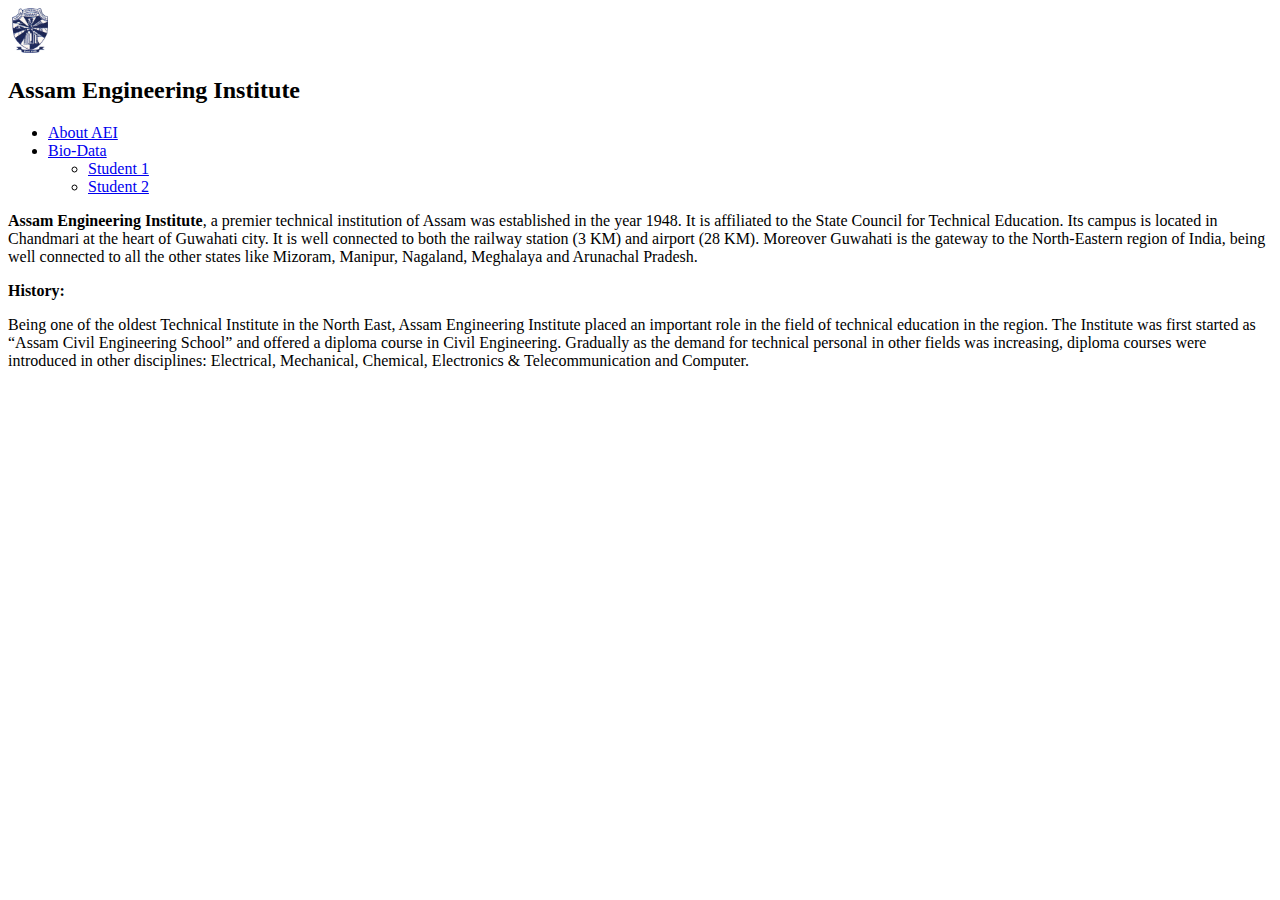
<file: index.html>
<!DOCTYPE html>
<html lang="en">

<head>
  <meta charset="UTF-8">
  <meta name="viewport" content="width=device-width, initial-scale=1.0">
  <title>AEI Student Bio-data</title>
  <link href="https://cdn.jsdelivr.net/npm/bootstrap@5.3.2/dist/css/bootstrap.min.css" rel="stylesheet"
    integrity="sha384-T3c6CoIi6uLrA9TneNEoa7RxnatzjcDSCmG1MXxSR1GAsXEV/Dwwykc2MPK8M2HN" crossorigin="anonymous">
  <script src="https://cdn.jsdelivr.net/npm/bootstrap@5.3.2/dist/js/bootstrap.bundle.min.js"
    integrity="sha384-C6RzsynM9kWDrMNeT87bh95OGNyZPhcTNXj1NW7RuBCsyN/o0jlpcV8Qyq46cDfL"
    crossorigin="anonymous"></script>
</head>

<body>
  <!-- page hading-->
  <div class="d-sm-flex flex-row p-3 bg-secondary text-white justify-content-sm-center flex-sm-wrap">
    <div class="p-2">
      <img width="45" src="./images/AEI Logo.png" alt="AEI Logo">
    </div>
    <div class="p-2">
      <h2>Assam Engineering Institute</h2>
    </div>
  </div>

  <div class="container">
    <div class="row mt-3">
      <div class="col-sm-3 col-md-2">
        <ul class="nav nav-pills flex-column">
          <li class="nav-item text-center">
            <a class="nav-link active" href="#">About AEI</a>
          </li>

          <li class="nav-item dropdown text-center">
            <a class="nav-link dropdown-toggle" data-bs-toggle="dropdown" href="#">Bio-Data</a>
            <ul class="dropdown-menu">
              <li><a class="dropdown-item" href="./s1_bio.html">Student 1</a></li>
              <li><a class="dropdown-item" href="./s2_bio.html">Student 2</a></li>
            </ul>
          </li>
        </ul>
      </div>

      <div class="col-sm-9">
        <p>
          <b>Assam Engineering Institute</b>, a premier technical institution of Assam was established in the year 1948.
          It is affiliated to the State Council for Technical Education. Its campus is located in Chandmari at the heart
          of Guwahati city. It is well connected to both the railway station (3 KM) and airport (28 KM). Moreover
          Guwahati is the gateway to the North-Eastern region of India, being well connected to all the other states
          like Mizoram, Manipur, Nagaland, Meghalaya and Arunachal Pradesh.
        </p>

        <b>History:</b>
        <p>
          Being one of the oldest Technical Institute in the North East, Assam Engineering Institute placed an important
          role in the field of technical education in the region. The Institute was first started as “Assam Civil
          Engineering School” and offered a diploma course in Civil Engineering. Gradually as the demand for technical
          personal in other fields was increasing, diploma courses were introduced in other disciplines: Electrical,
          Mechanical, Chemical, Electronics & Telecommunication and Computer.
        </p>
      </div>
    </div>
  </div>
</body>

</html>
</file>
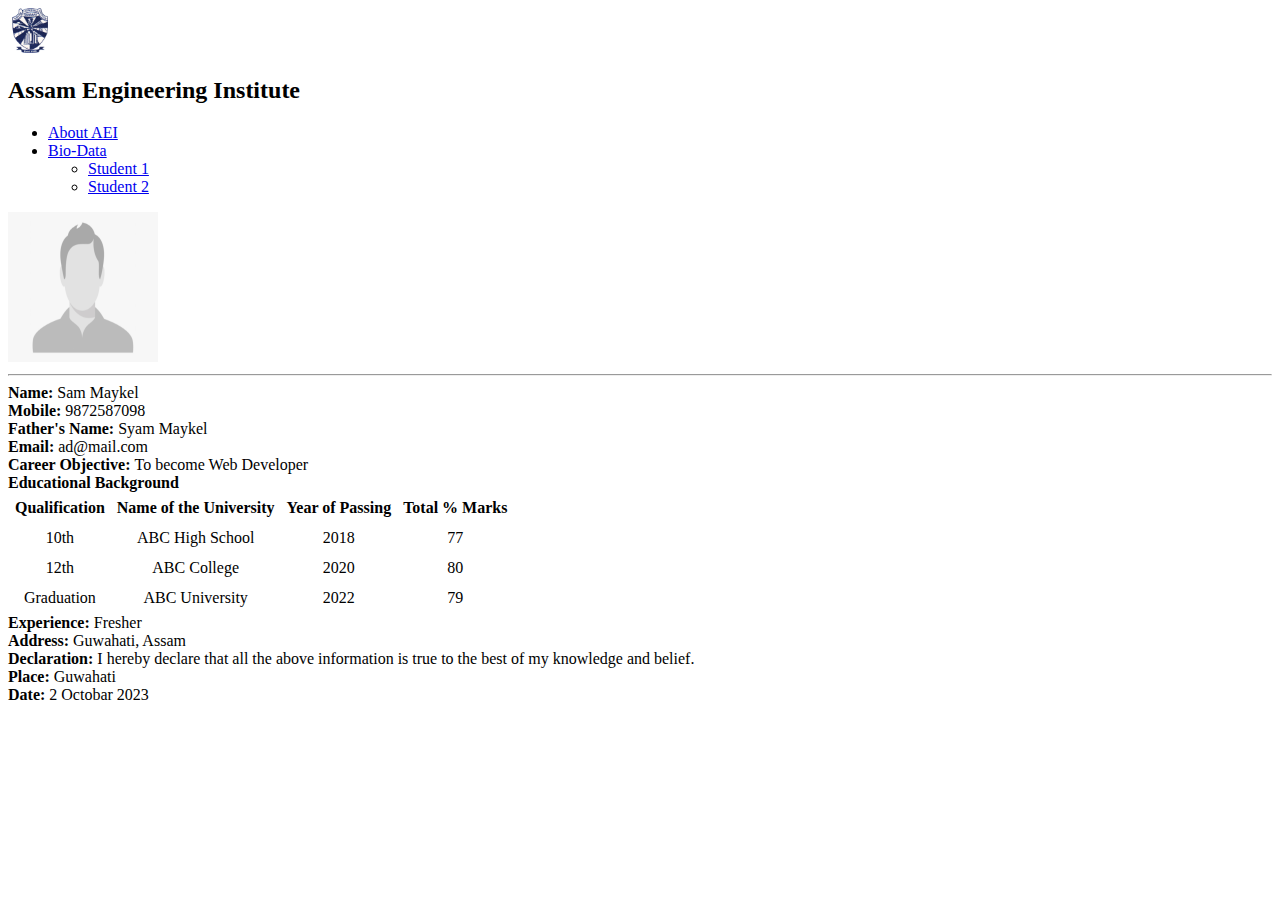
<file: s1_bio.html>
<!DOCTYPE html>
<html lang="en">

<head>
  <meta charset="UTF-8">
  <meta name="viewport" content="width=device-width, initial-scale=1.0">
  <title>AEI Student Bio-data</title>
  <link href="https://cdn.jsdelivr.net/npm/bootstrap@5.3.2/dist/css/bootstrap.min.css" rel="stylesheet"
    integrity="sha384-T3c6CoIi6uLrA9TneNEoa7RxnatzjcDSCmG1MXxSR1GAsXEV/Dwwykc2MPK8M2HN" crossorigin="anonymous">
  <link rel="stylesheet" href="./css/style.css">
  <script src="https://cdn.jsdelivr.net/npm/bootstrap@5.3.2/dist/js/bootstrap.bundle.min.js"
    integrity="sha384-C6RzsynM9kWDrMNeT87bh95OGNyZPhcTNXj1NW7RuBCsyN/o0jlpcV8Qyq46cDfL"
    crossorigin="anonymous"></script>
</head>

<body>
  <!-- page hading-->
  <div class="d-sm-flex flex-row p-3 bg-secondary text-white justify-content-sm-center flex-sm-wrap">
    <div class="p-2">
      <img width="45" src="./images/AEI Logo.png" alt="AEI Logo">
    </div>
    <div class="p-2">
      <h2>Assam Engineering Institute</h2>
    </div>
  </div>

  <div class="container">
    <div class="row mt-3">
      <div class="col-sm-3 col-md-2">
        <ul class="nav nav-pills flex-column">
          <li class="nav-item text-center">
            <a class="nav-link" href="./index.html">About AEI</a>
          </li>

          <li class="nav-item dropdown text-center">
            <a class="nav-link dropdown-toggle active" data-bs-toggle="dropdown" href="#">Bio-Data</a>
            <ul class="dropdown-menu">
              <li><a class="dropdown-item active" href="./s1_bio.html">Student 1</a></li>
              <li><a class="dropdown-item" href="./s2_bio.html">Student 2</a></li>
            </ul>
          </li>
        </ul>
      </div>

      <div class="col-sm-9">
        <div class="container border p-3 rounded border-success mb-3 shadow mt-3">

          <div class="row text-center">
            <div class="col">
              <img class="rounded-circle" width="150" height="150" src="./images/person_img_placeholder.png"
                alt="Person's Photo">
            </div>
          </div>

          <hr>

          <div class="clearfix mt-3">
            <div class="float-start">
              <b>Name: </b>Sam Maykel
            </div>
            <div class="float-end">
              <b>Mobile: </b>9872587098
            </div>
          </div>


          <div class="clearfix mt-3">
            <div class="float-start">
              <b>Father's Name: </b>Syam Maykel
            </div>
            <div class="float-end">
              <b>Email: </b>ad@mail.com
            </div>
          </div>

          <div class="clearfix mt-3">
            <div class="float-start">
              <b>Career Objective: </b>To become Web Developer
            </div>
          </div>

          <div class="row mt-3">
            <b>Educational Background</b>
          </div>

          <div class="row mt-1">
            <div class="col">
              <table class="table-bordered w-100">
                <thead>
                  <tr>
                    <th>Qualification</th>
                    <th>Name of the University</th>
                    <th>Year of Passing</th>
                    <th>Total % Marks</th>
                  </tr>
                </thead>

                <tbody>
                  <tr>
                    <td>10th</td>
                    <td>ABC High School</td>
                    <td>2018</td>
                    <td>77</td>
                  </tr>
                  <tr>
                    <td>12th</td>
                    <td>ABC College</td>
                    <td>2020</td>
                    <td>80</td>
                  </tr>
                  <tr>
                    <td>Graduation</td>
                    <td>ABC University</td>
                    <td>2022</td>
                    <td>79</td>
                  </tr>
                </tbody>
              </table>
            </div>

            <div class="row mt-3">
              <div class="col">
                <b>Experience: </b>Fresher
              </div>
            </div>

            <div class="row mt-3">
              <div class="col">
                <b>Address: </b>Guwahati, Assam
              </div>
            </div>

            <div class="row mt-4">
              <div class="col">
                <b>Declaration: </b>I hereby declare that all the above information is true to the best of my knowledge
                and belief.
              </div>
            </div>
            <div class="clearfix-3 mb-3 mt-3">
              <div class="float-start">
                <b>Place: </b>Guwahati
              </div>
              <div class="float-end">
                <b>Date: </b>2 Octobar 2023
              </div>
            </div>
          </div>
        </div>
      </div>
    </div>
  </div>
</body>

</html>
</file>
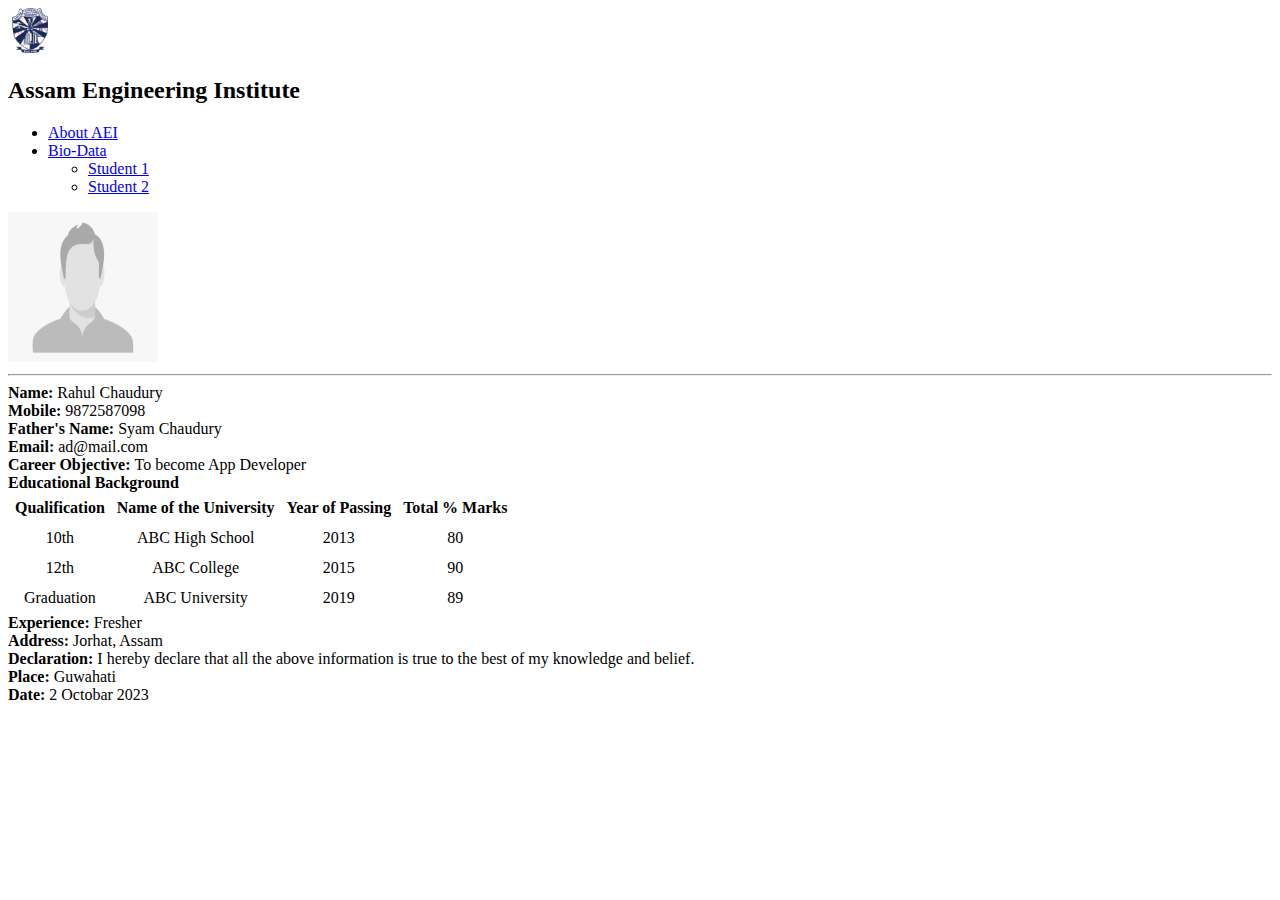
<file: s2_bio.html>
<!DOCTYPE html>
<html lang="en">

<head>
  <meta charset="UTF-8">
  <meta name="viewport" content="width=device-width, initial-scale=1.0">
  <title>AEI Student Bio-data</title>
  <link href="https://cdn.jsdelivr.net/npm/bootstrap@5.3.2/dist/css/bootstrap.min.css" rel="stylesheet"
    integrity="sha384-T3c6CoIi6uLrA9TneNEoa7RxnatzjcDSCmG1MXxSR1GAsXEV/Dwwykc2MPK8M2HN" crossorigin="anonymous">
  <link rel="stylesheet" href="./css/style.css">
  <script src="https://cdn.jsdelivr.net/npm/bootstrap@5.3.2/dist/js/bootstrap.bundle.min.js"
    integrity="sha384-C6RzsynM9kWDrMNeT87bh95OGNyZPhcTNXj1NW7RuBCsyN/o0jlpcV8Qyq46cDfL"
    crossorigin="anonymous"></script>
</head>

<body>
  <!-- page hading-->
  <div class="d-sm-flex flex-row p-3 bg-secondary text-white justify-content-sm-center flex-sm-wrap">
    <div class="p-2">
      <img width="45" src="./images/AEI Logo.png" alt="AEI Logo">
    </div>
    <div class="p-2">
      <h2>Assam Engineering Institute</h2>
    </div>
  </div>

  <div class="container">
    <div class="row mt-3">
      <div class="col-sm-3 col-md-2">
        <ul class="nav nav-pills flex-column">
          <li class="nav-item text-center">
            <a class="nav-link" href="./index.html">About AEI</a>
          </li>

          <li class="nav-item dropdown text-center">
            <a class="nav-link dropdown-toggle active" data-bs-toggle="dropdown" href="#">Bio-Data</a>
            <ul class="dropdown-menu">
              <li><a class="dropdown-item" href="./s1_bio.html">Student 1</a></li>
              <li><a class="dropdown-item active" href="./s2_bio.html">Student 2</a></li>
            </ul>
          </li>
        </ul>
      </div>

      <div class="col-sm-9">
        <div class="container border p-3 rounded border-success mb-3 shadow mt-3">

          <div class="row text-center">
            <div class="col">
              <img class="rounded-circle" width="150" height="150" src="./images/person_img_placeholder.png"
                alt="Person's Photo">
            </div>
          </div>

          <hr>

          <div class="clearfix mt-3">
            <div class="float-start">
              <b>Name: </b>Rahul Chaudury
            </div>
            <div class="float-end">
              <b>Mobile: </b>9872587098
            </div>
          </div>


          <div class="clearfix mt-3">
            <div class="float-start">
              <b>Father's Name: </b>Syam Chaudury
            </div>
            <div class="float-end">
              <b>Email: </b>ad@mail.com
            </div>
          </div>

          <div class="clearfix mt-3">
            <div class="float-start">
              <b>Career Objective: </b>To become App Developer
            </div>
          </div>

          <div class="row mt-3">
            <b>Educational Background</b>
          </div>

          <div class="row mt-1">
            <div class="col">
              <table class="table-bordered w-100">
                <thead>
                  <tr>
                    <th>Qualification</th>
                    <th>Name of the University</th>
                    <th>Year of Passing</th>
                    <th>Total % Marks</th>
                  </tr>
                </thead>

                <tbody>
                  <tr>
                    <td>10th</td>
                    <td>ABC High School</td>
                    <td>2013</td>
                    <td>80</td>
                  </tr>
                  <tr>
                    <td>12th</td>
                    <td>ABC College</td>
                    <td>2015</td>
                    <td>90</td>
                  </tr>
                  <tr>
                    <td>Graduation</td>
                    <td>ABC University</td>
                    <td>2019</td>
                    <td>89</td>
                  </tr>
                </tbody>
              </table>
            </div>

            <div class="row mt-3">
              <div class="col">
                <b>Experience: </b>Fresher
              </div>
            </div>

            <div class="row mt-3">
              <div class="col">
                <b>Address: </b>Jorhat, Assam
              </div>
            </div>

            <div class="row mt-4">
              <div class="col">
                <b>Declaration: </b>I hereby declare that all the above information is true to the best of my knowledge
                and belief.
              </div>
            </div>
            <div class="clearfix-3 mb-3 mt-3">
              <div class="float-start">
                <b>Place: </b>Guwahati
              </div>
              <div class="float-end">
                <b>Date: </b>2 Octobar 2023
              </div>
            </div>
          </div>
        </div>
      </div>
    </div>
  </div>
</body>

</html>
</file>
<file: css/style.css>
td, th {
  padding: 5px;
  text-align: center;
}
</file>
